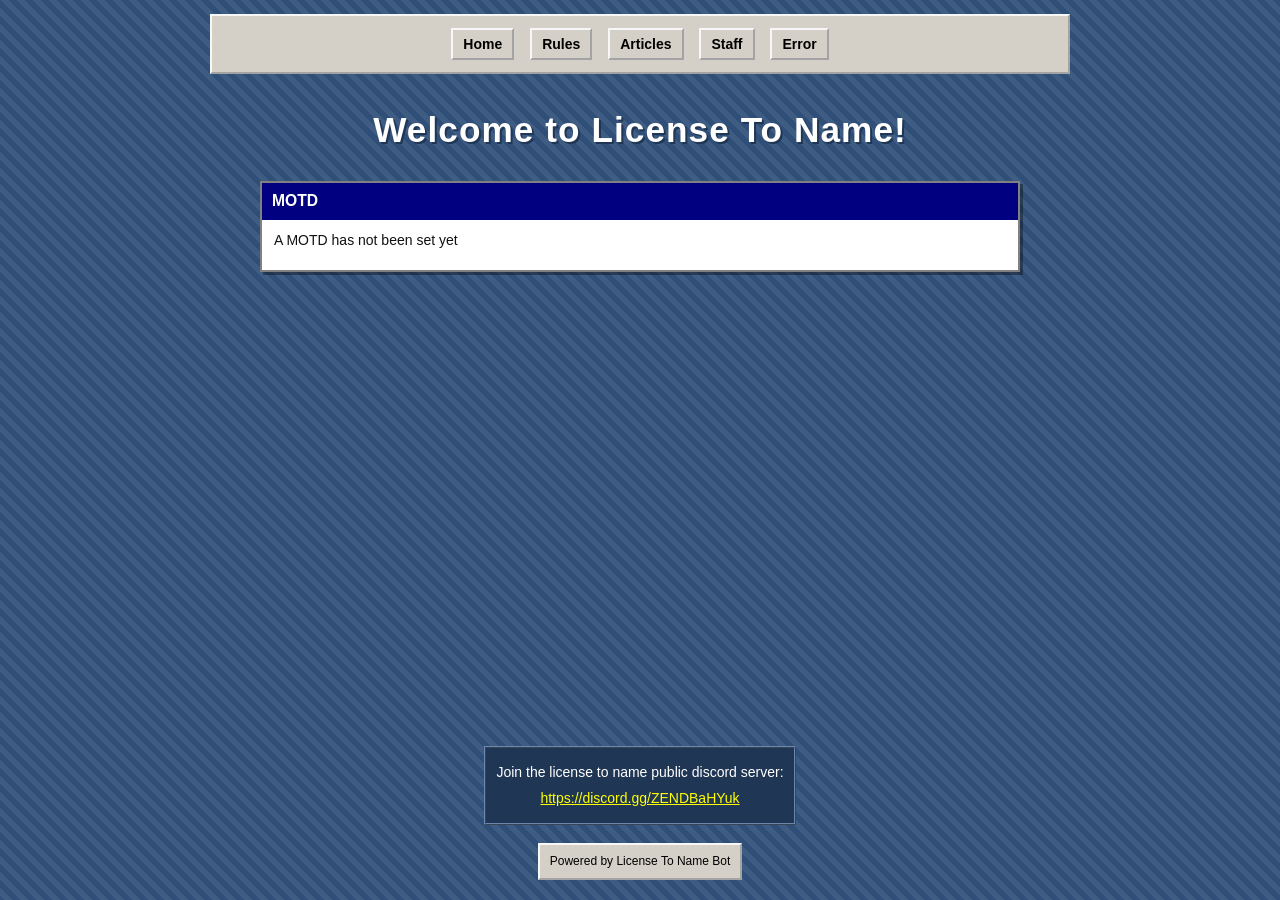
<file: index.html>
<!DOCTYPE html>
<html lang="en">
<head>
    <meta charset="UTF-8">
    <meta name="viewport" content="width=device-width, initial-scale=1.0">
    <title>License To Name</title>
    <link rel="stylesheet" href="style.css">
    <link id="favicon" rel="icon" href="/favicons/frame0.png" type="image/png">
</head>
<body>

    <div id="topbar-container"></div>

    <h1>Welcome to License To Name!</h1>

    <div class="forum-post">
        <h2>MOTD</h2>
        <p>A MOTD has not been set yet</p>
    </div>

    <div class="bottom-link">
        <p>Join the license to name public discord server:</p>
        <p><a href="https://discord.gg/ZENDBaHYuk" target="_blank" rel="noopener noreferrer">https://discord.gg/ZENDBaHYuk</a></p>
    </div>

    <!-- Footer -->
    <div class="footer">
        Powered by License To Name Bot
    </div>
    <script src="/components/loadComponents.js"></script>
    <script src="/components/animatedFavicon.js"></script>
</body>
</html>
</file>
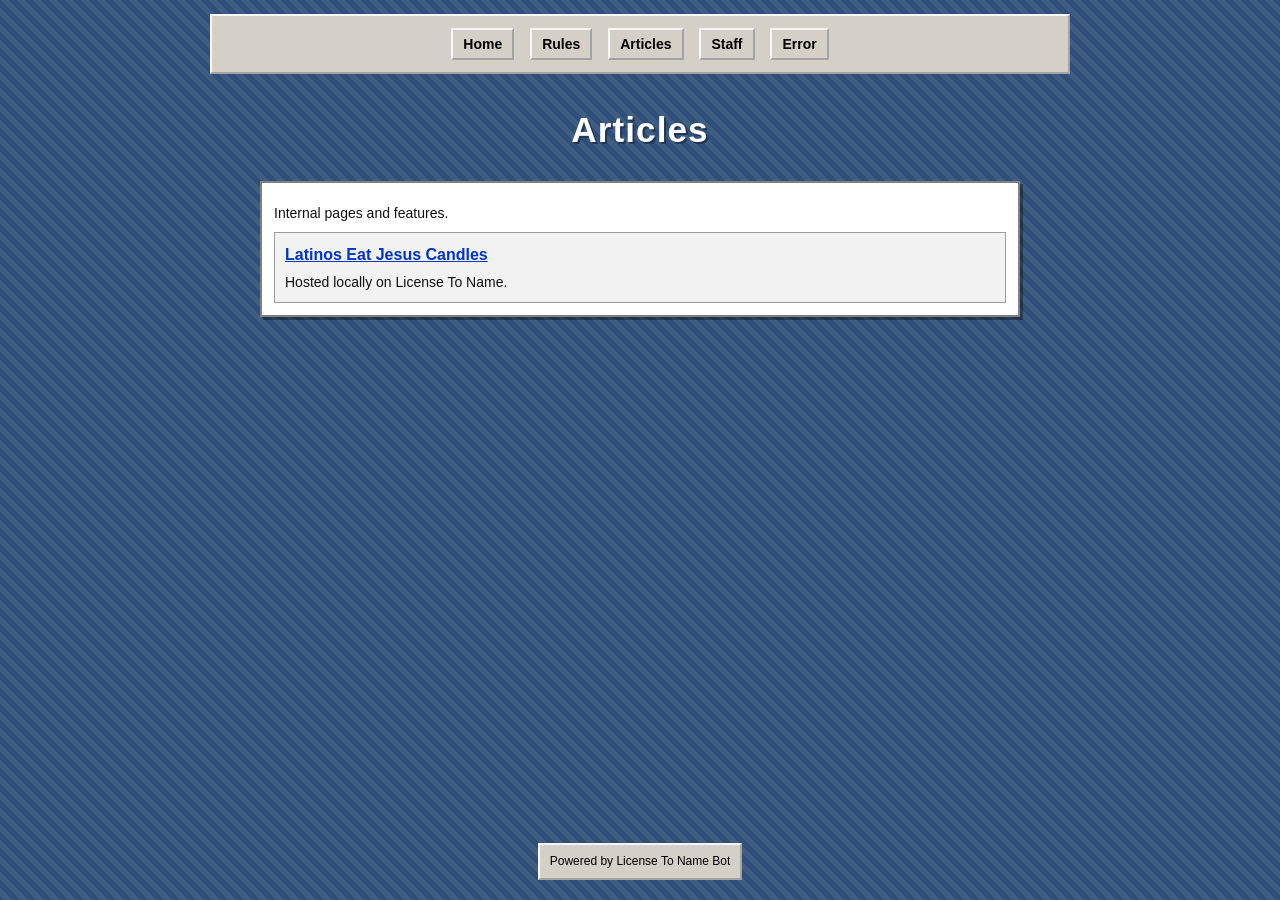
<file: articles/index.html>
<!DOCTYPE html>
<html lang="en">
<head>
    <meta charset="UTF-8">
    <meta name="viewport" content="width=device-width, initial-scale=1.0">
    <title>Articles - License To Name</title>
    <link rel="stylesheet" href="../style.css">
    <link id="favicon" rel="icon" href="../favicons/frame0.png" type="image/png">
</head>
<body>

    <div id="topbar-container"></div>

    <h1>Articles</h1>

    <div class="forum-post info-board">
        <p class="info-intro">Internal pages and features.</p>

        <div class="info-list">
            <article class="info-item">
                <h2><a href="./latinoseatjesuscandles/">Latinos Eat Jesus Candles</a></h2>
                <p>Hosted locally on License To Name.</p>
            </article>
        </div>
    </div>

    <div class="footer">
        Powered by License To Name Bot
    </div>
    <script src="../components/loadComponents.js"></script>
    <script src="../components/animatedFavicon.js"></script>
</body>
</html>
</file>
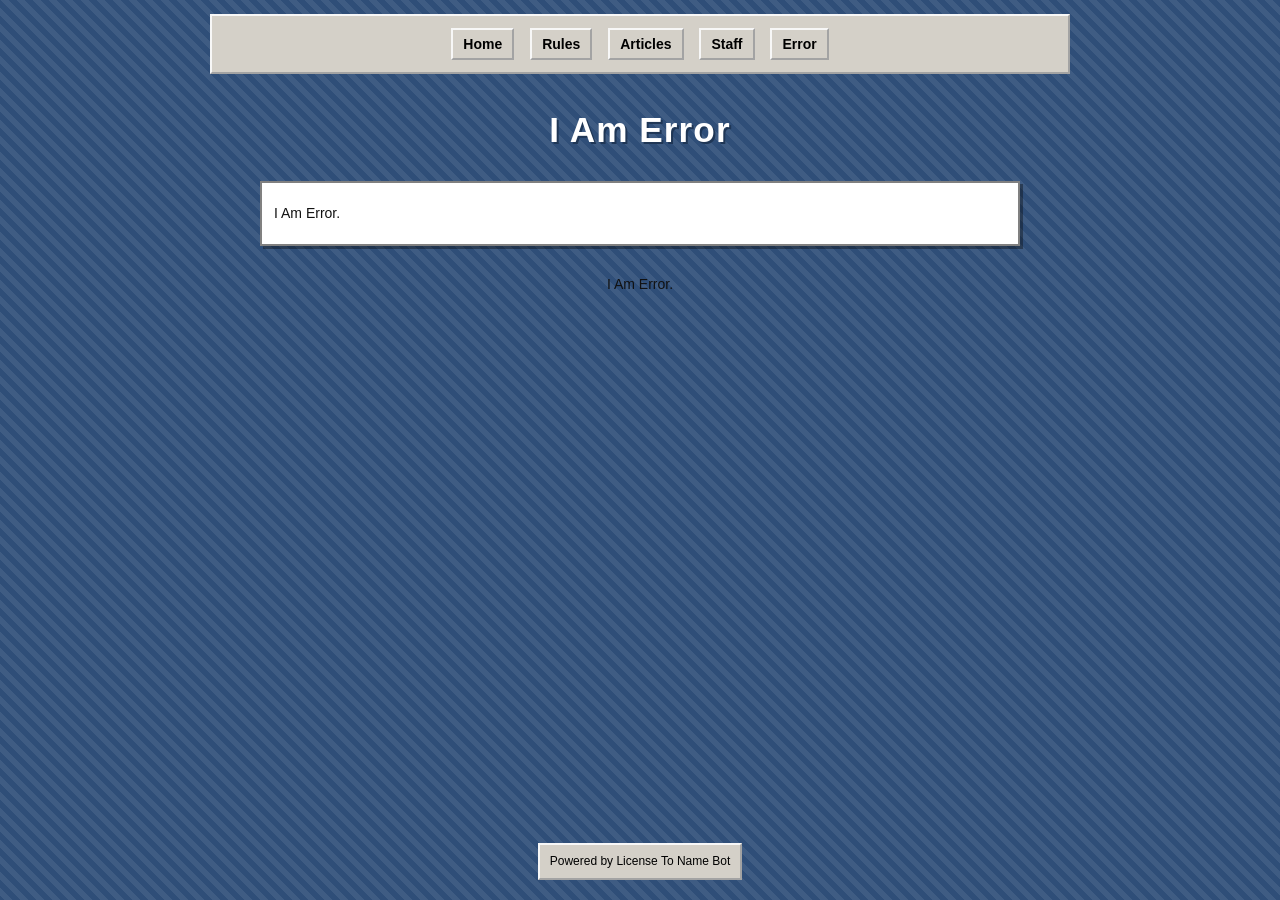
<file: error/index.html>
<!DOCTYPE html>
<html lang="en">
<head>
    <meta charset="UTF-8">
    <meta name="viewport" content="width=device-width, initial-scale=1.0">
    <title>I Am Error - License To Name</title>
    <link rel="stylesheet" href="../style.css">
    <link id="favicon" rel="icon" href="../favicons/frame0.png" type="image/png">
</head>
<body>

    <div id="topbar-container"></div>

    <h1>I Am Error</h1>

    <div class="forum-post">
        <p>I Am Error.</p>
    </div>
    
    <p>I Am Error.</p>

    <!-- Footer -->
    <div class="footer">
        Powered by License To Name Bot
    </div>
    <script src="../components/loadComponents.js"></script>
    <script src="../components/animatedFavicon.js"></script>
</body>
</html>
</file>
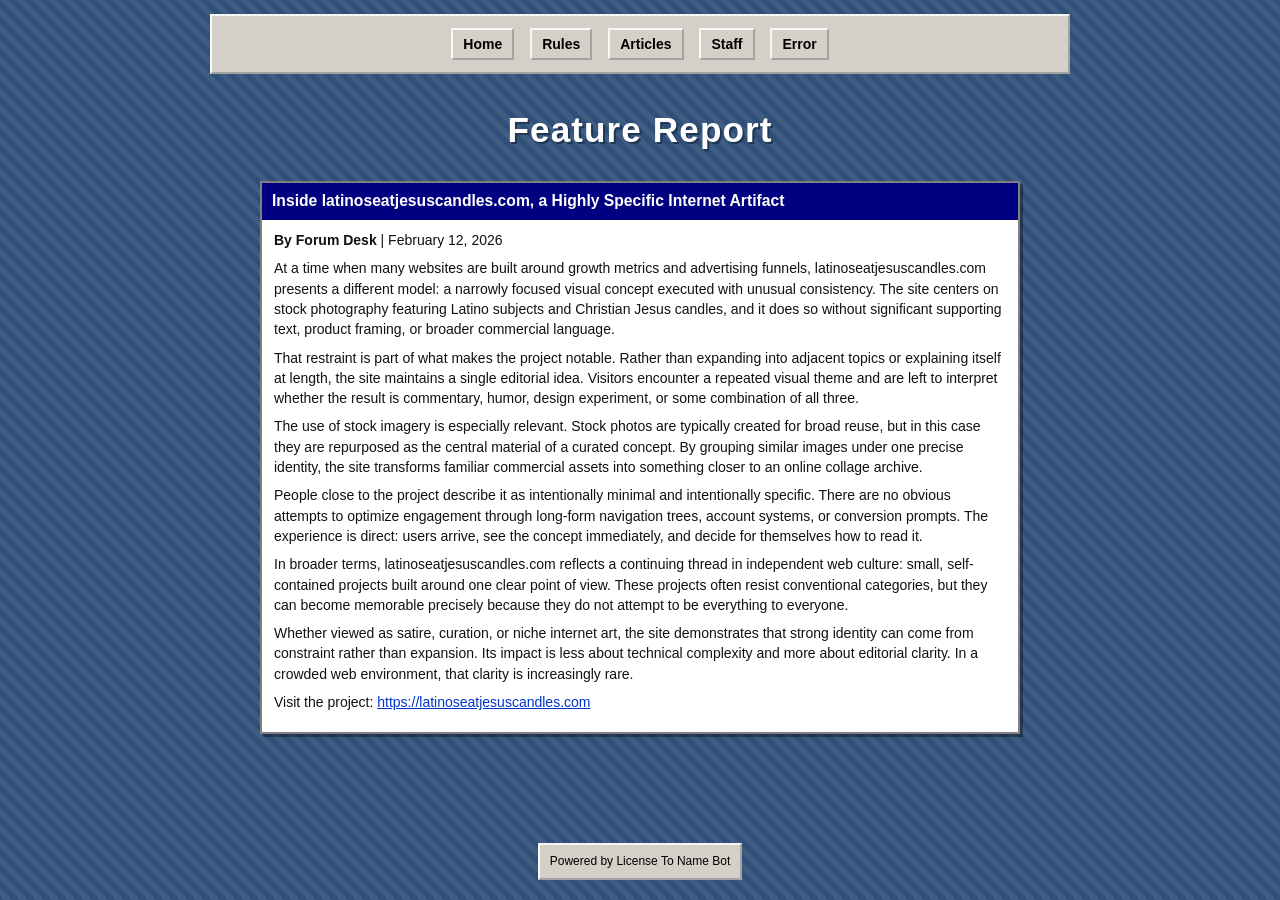
<file: latinoseatjesuscandles.com/index.html>
<!DOCTYPE html>
<html lang="en">
<head>
    <meta charset="UTF-8">
    <meta name="viewport" content="width=device-width, initial-scale=1.0">
    <title>Feature: latinoseatjesuscandles.com - License To Name</title>
    <link rel="stylesheet" href="../style.css">
    <link id="favicon" rel="icon" href="../favicons/frame0.png" type="image/png">
</head>
<body>

    <div id="topbar-container"></div>

    <h1>Feature Report</h1>

    <div class="forum-post">
        <h2>Inside latinoseatjesuscandles.com, a Highly Specific Internet Artifact</h2>
        <p><strong>By Forum Desk</strong> | February 12, 2026</p>

        <p>
            At a time when many websites are built around growth metrics and advertising funnels, latinoseatjesuscandles.com
            presents a different model: a narrowly focused visual concept executed with unusual consistency. The site centers
            on stock photography featuring Latino subjects and Christian Jesus candles, and it does so without significant
            supporting text, product framing, or broader commercial language.
        </p>

        <p>
            That restraint is part of what makes the project notable. Rather than expanding into adjacent topics or explaining
            itself at length, the site maintains a single editorial idea. Visitors encounter a repeated visual theme and are
            left to interpret whether the result is commentary, humor, design experiment, or some combination of all three.
        </p>

        <p>
            The use of stock imagery is especially relevant. Stock photos are typically created for broad reuse, but in this
            case they are repurposed as the central material of a curated concept. By grouping similar images under one precise
            identity, the site transforms familiar commercial assets into something closer to an online collage archive.
        </p>

        <p>
            People close to the project describe it as intentionally minimal and intentionally specific. There are no obvious
            attempts to optimize engagement through long-form navigation trees, account systems, or conversion prompts. The
            experience is direct: users arrive, see the concept immediately, and decide for themselves how to read it.
        </p>

        <p>
            In broader terms, latinoseatjesuscandles.com reflects a continuing thread in independent web culture: small,
            self-contained projects built around one clear point of view. These projects often resist conventional categories,
            but they can become memorable precisely because they do not attempt to be everything to everyone.
        </p>

        <p>
            Whether viewed as satire, curation, or niche internet art, the site demonstrates that strong identity can come from
            constraint rather than expansion. Its impact is less about technical complexity and more about editorial clarity.
            In a crowded web environment, that clarity is increasingly rare.
        </p>

        <p>
            Visit the project: <a href="https://latinoseatjesuscandles.com" target="_blank" rel="noopener noreferrer">https://latinoseatjesuscandles.com</a>
        </p>
    </div>

    <div class="footer">
        Powered by License To Name Bot
    </div>
    <script src="../components/loadComponents.js"></script>
    <script src="../components/animatedFavicon.js"></script>
</body>
</html>
</file>
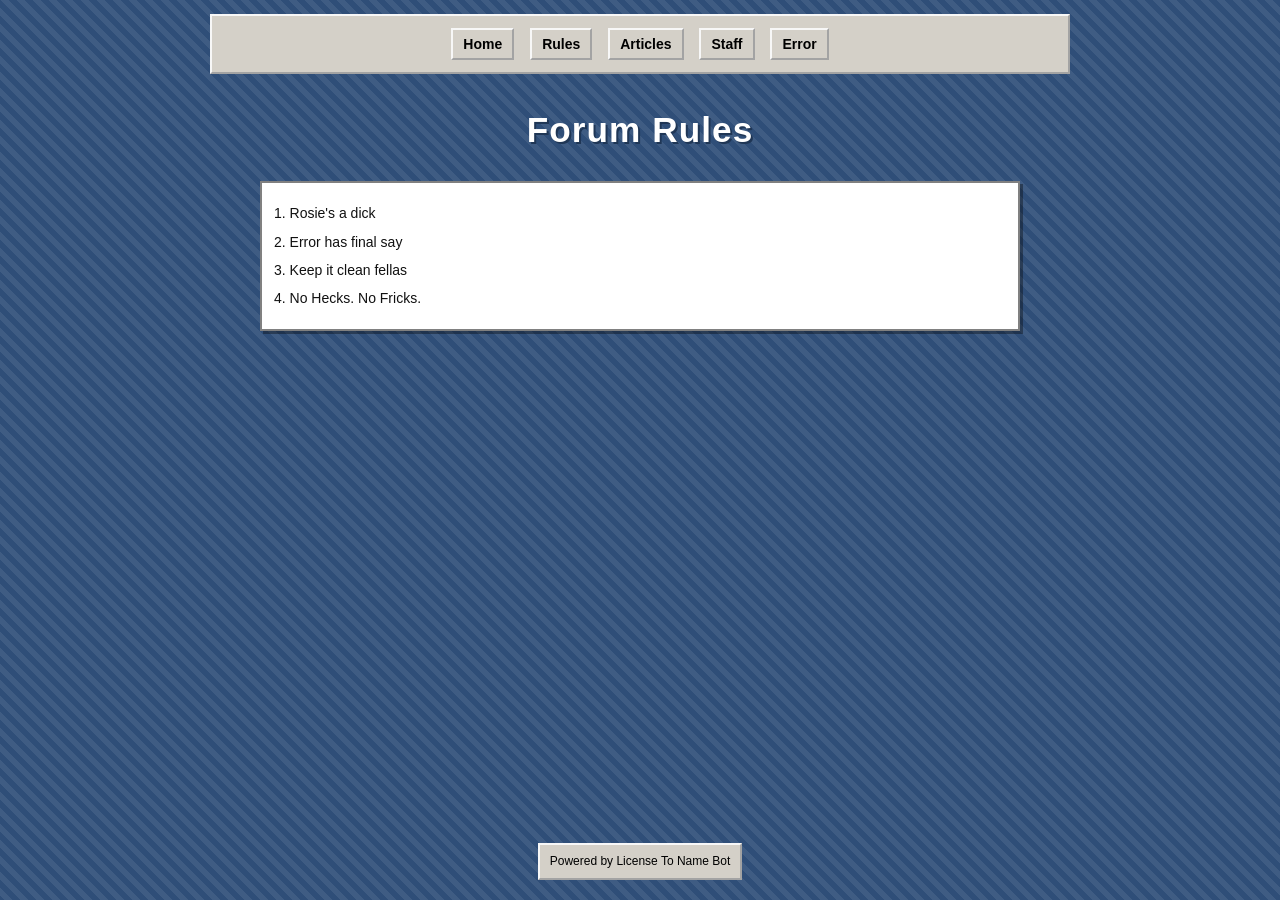
<file: rules/index.html>
<!DOCTYPE html>
<html lang="en">
<head>
    <meta charset="UTF-8">
    <meta name="viewport" content="width=device-width, initial-scale=1.0">
    <title>Rules - License To Name</title>
    <link rel="stylesheet" href="../style.css">
    <link id="favicon" rel="icon" href="../favicons/frame0.png" type="image/png">
</head>
<body>

    <div id="topbar-container"></div>

    <h1>Forum Rules</h1>

    <div class="forum-post">
        <p>1. Rosie's a dick</p>
        <p>2. Error has final say</p>
        <p>3. Keep it clean fellas</p>
        <p>4. No Hecks. No Fricks.</p>
    </div>

    <!-- Footer -->
    <div class="footer">
        Powered by License To Name Bot
    </div>
    <script src="../components/loadComponents.js"></script>
    <script src="../components/animatedFavicon.js"></script>
</body>
</html>
</file>
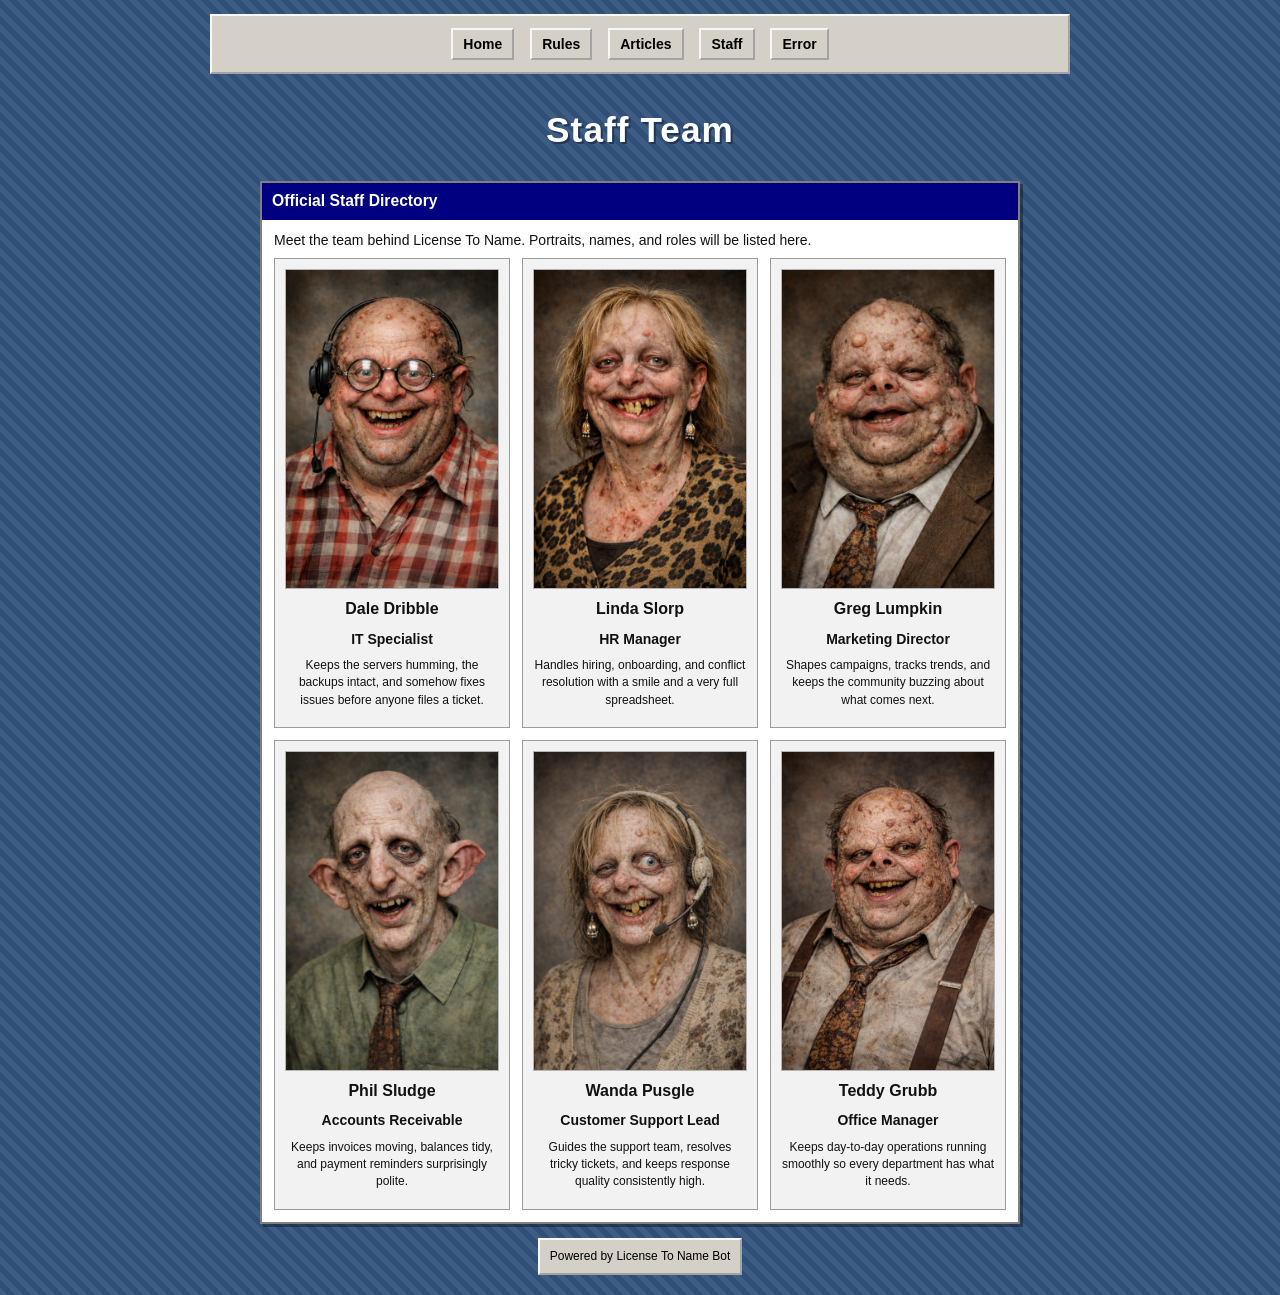
<file: staff/index.html>
<!DOCTYPE html>
<html lang="en">
<head>
    <meta charset="UTF-8">
    <meta name="viewport" content="width=device-width, initial-scale=1.0">
    <title>License To Name Staff</title>
    <link rel="stylesheet" href="/style.css">
    <link id="favicon" rel="icon" href="/favicons/frame0.png" type="image/png">
</head>
<body>

    <div id="topbar-container"></div>

    <h1>Staff Team</h1>

    <section class="forum-post staff-page" aria-labelledby="staff-title">
        <h2 id="staff-title">Official Staff Directory</h2>
        <p class="staff-intro">Meet the team behind License To Name. Portraits, names, and roles will be listed here.</p>

        <div class="staff-grid" aria-live="polite">
            <article class="staff-card">
                <img class="staff-portrait" src="/staff/images/dale-dribble.png" alt="Portrait of Dale Dribble">
                <h3>Dale Dribble</h3>
                <p class="staff-role">IT Specialist</p>
                <p class="staff-bio">Keeps the servers humming, the backups intact, and somehow fixes issues before anyone files a ticket.</p>
            </article>

            <article class="staff-card">
                <img class="staff-portrait" src="/staff/images/linda-slorp.png" alt="Portrait of Linda Slorp">
                <h3>Linda Slorp</h3>
                <p class="staff-role">HR Manager</p>
                <p class="staff-bio">Handles hiring, onboarding, and conflict resolution with a smile and a very full spreadsheet.</p>
            </article>

            <article class="staff-card">
                <img class="staff-portrait" src="/staff/images/greg-lumpkin.png" alt="Portrait of Greg Lumpkin">
                <h3>Greg Lumpkin</h3>
                <p class="staff-role">Marketing Director</p>
                <p class="staff-bio">Shapes campaigns, tracks trends, and keeps the community buzzing about what comes next.</p>
            </article>

            <article class="staff-card">
                <img class="staff-portrait" src="/staff/images/phil-sludge.png" alt="Portrait of Phil Sludge">
                <h3>Phil Sludge</h3>
                <p class="staff-role">Accounts Receivable</p>
                <p class="staff-bio">Keeps invoices moving, balances tidy, and payment reminders surprisingly polite.</p>
            </article>

            <article class="staff-card">
                <img class="staff-portrait" src="/staff/images/wanda-pusgle.png" alt="Portrait of Wanda Pusgle">
                <h3>Wanda Pusgle</h3>
                <p class="staff-role">Customer Support Lead</p>
                <p class="staff-bio">Guides the support team, resolves tricky tickets, and keeps response quality consistently high.</p>
            </article>

            <article class="staff-card">
                <img class="staff-portrait" src="/staff/images/teddy-grubb.png" alt="Portrait of Teddy Grubb">
                <h3>Teddy Grubb</h3>
                <p class="staff-role">Office Manager</p>
                <p class="staff-bio">Keeps day-to-day operations running smoothly so every department has what it needs.</p>
            </article>
        </div>
    </section>

    <div class="footer">
        Powered by License To Name Bot
    </div>

    <script src="/components/loadComponents.js"></script>
    <script src="/components/animatedFavicon.js"></script>
</body>
</html>
</file>
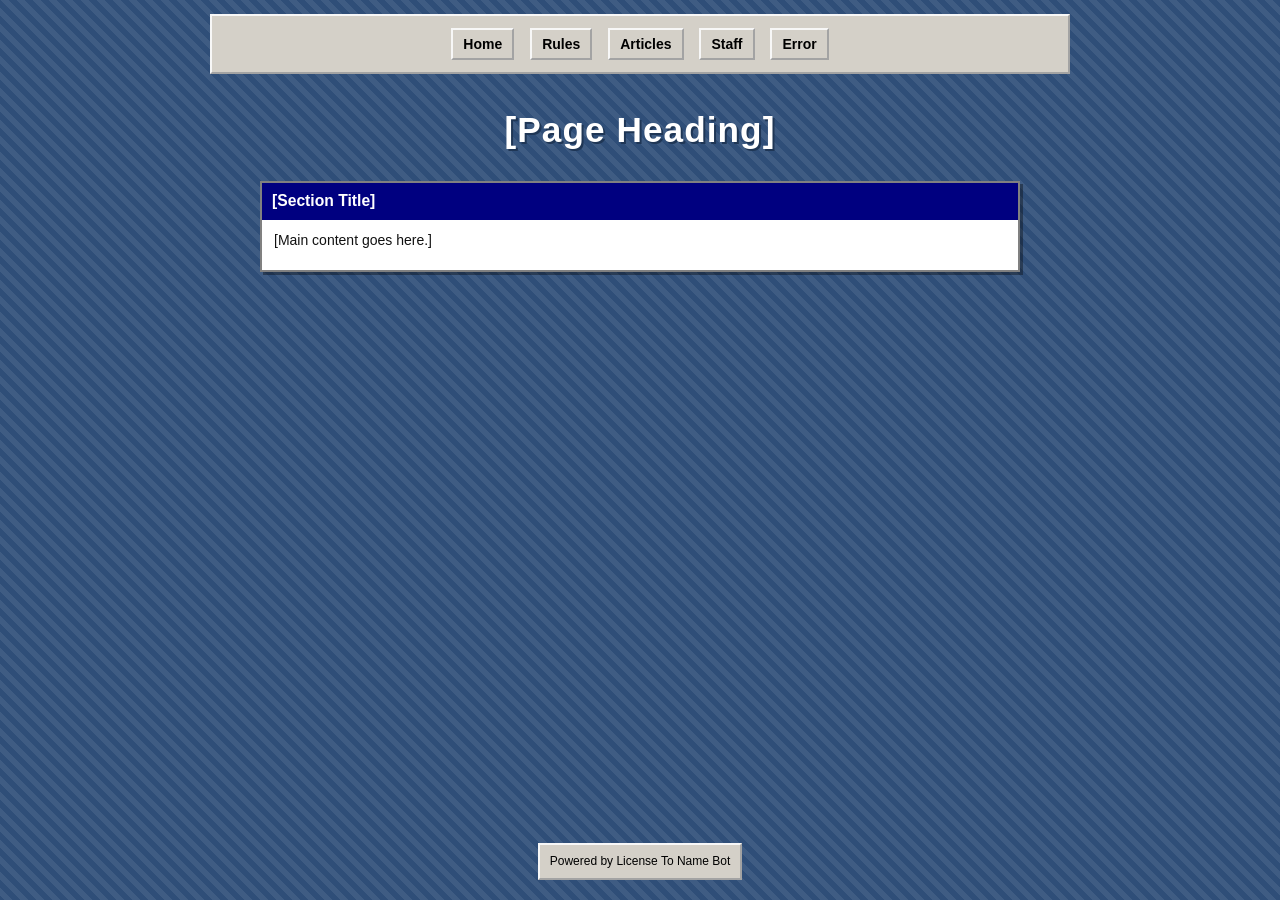
<file: template/index.html>
<!DOCTYPE html>
<html lang="en">
<head>
    <meta charset="UTF-8">
    <meta name="viewport" content="width=device-width, initial-scale=1.0">
    <title>[Page Title] - License To Name</title>
    <link rel="stylesheet" href="../style.css">
    <link id="favicon" rel="icon" href="../favicons/frame0.png" type="image/png">
</head>
<body>

    <div id="topbar-container"></div>

    <h1>[Page Heading]</h1>

    <div class="forum-post">
        <h2>[Section Title]</h2>
        <p>[Main content goes here.]</p>
    </div>

    <!-- Optional second content block -->
    <!--
    <div class="forum-post">
        <h2>[Another Section]</h2>
        <p>[Additional content.]</p>
    </div>
    -->

    <!-- Optional link block for announcements, Discord, or external links -->
    <!--
    <div class="bottom-link">
        <p>[Lead-in text]</p>
        <p><a href="https://example.com" target="_blank" rel="noopener noreferrer">https://example.com</a></p>
    </div>
    -->

    <div class="footer">
        Powered by License To Name Bot
    </div>

    <script src="../components/loadComponents.js"></script>
    <script src="../components/animatedFavicon.js"></script>
</body>
</html>
</file>
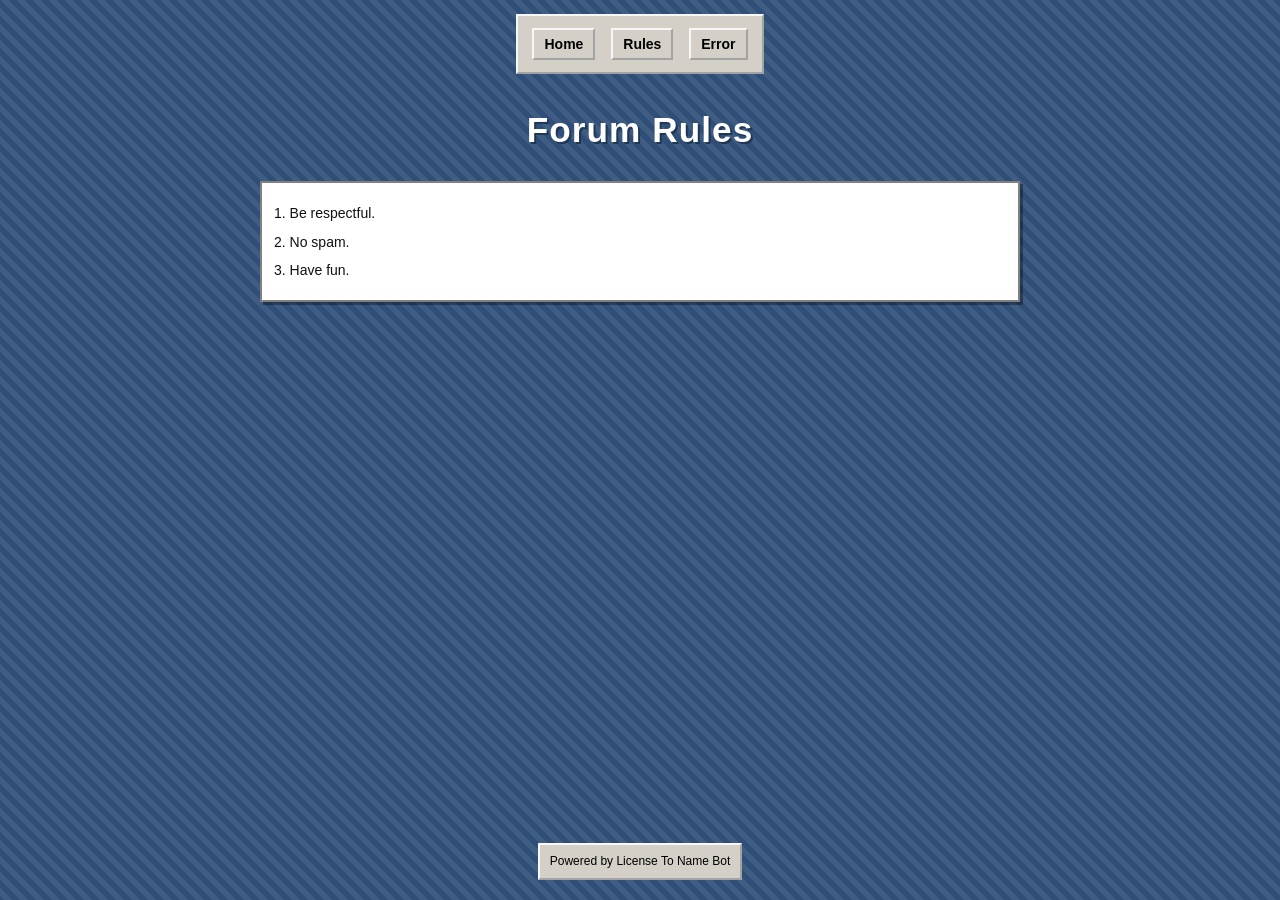
<file: rules.html>
<!DOCTYPE html>
<html lang="en">
<head>
    <meta charset="UTF-8">
    <meta name="viewport" content="width=device-width, initial-scale=1.0">
    <title>Forum Rules - License To Name</title>
    <link rel="stylesheet" href="style.css">
</head>
<body>

    <!-- Top Navigation -->
    <div class="topbar">
        <a href="https://licensetoname.com/">Home</a>
        <a href="rules.html">Rules</a>
        <a href="error.html">Error</a>
    </div>

    <h1>Forum Rules</h1>

    <div class="forum-post">
        <p>1. Be respectful.</p>
        <p>2. No spam.</p>
        <p>3. Have fun.</p>
    </div>

    <!-- Footer -->
    <div class="footer">
        Powered by License To Name Bot
    </div>

</body>
</html>
</file>
<file: style.css>
:root {
  --page-bg: #2f4e78;
  --page-bg-dark: #1f3655;
  --panel-bg: #ffffff;
  --ui-gray: #d4d0c8;
  --ui-gray-dark: #808080;
  --ui-gray-light: #f7f7f7;
  --ink: #111111;
  --link: #0033cc;
  --link-hover: #cc0000;
  --header-blue: #000080;
}

* {
  box-sizing: border-box;
}

body {
  margin: 0;
  min-height: 100vh;
  padding: 14px 10px 20px;
  display: flex;
  flex-direction: column;
  text-align: center;
  color: var(--ink);
  font-family: Verdana, Tahoma, "MS Sans Serif", sans-serif;
  font-size: 14px;
  line-height: 1.45;
  background-color: var(--page-bg);
  background-image:
    linear-gradient(45deg, rgba(255, 255, 255, 0.08) 25%, transparent 25%, transparent 50%, rgba(255, 255, 255, 0.08) 50%, rgba(255, 255, 255, 0.08) 75%, transparent 75%, transparent);
  background-size: 16px 16px;
}

h1 {
  margin: 14px 0 12px;
  color: #ffffff;
  font-family: "Trebuchet MS", Verdana, sans-serif;
  font-size: clamp(1.5rem, 3.8vw, 2.2rem);
  letter-spacing: 0.03em;
  text-shadow: 2px 2px 0 var(--page-bg-dark);
}

h2 {
  margin: 0 0 8px;
}

a {
  color: var(--link);
  text-decoration: underline;
}

a:visited {
  color: #551a8b;
}

a:hover {
  color: var(--link-hover);
}

button {
  font: inherit;
  background: var(--ui-gray);
  border: 2px outset var(--ui-gray-light);
  color: var(--ink);
  padding: 5px 9px;
}

button:active {
  border-style: inset;
}

.topbar {
  max-width: 860px;
  margin: 0 auto 16px;
  padding: 8px;
  text-align: center;
  background: var(--ui-gray);
  border: 2px outset var(--ui-gray-light);
}

.topbar a {
  display: inline-block;
  margin: 4px 6px;
  padding: 4px 10px;
  text-decoration: none;
  color: #000000;
  font-weight: 700;
  background: var(--ui-gray);
  border: 2px outset var(--ui-gray-light);
}

.topbar a:hover {
  color: #000000;
  background: #ece9e1;
}

.topbar a:active {
  border-style: inset;
}

.forum-post {
  max-width: 760px;
  width: min(760px, 100%);
  margin: 14px auto;
  padding: 12px;
  text-align: left;
  overflow: hidden;
  background: var(--panel-bg);
  border: 2px solid var(--ui-gray-dark);
  box-shadow: 3px 3px 0 rgba(0, 0, 0, 0.35);
}

.forum-post h2 {
  margin: -12px -12px 10px;
  padding: 7px 10px;
  color: #ffffff;
  font-size: 0.98rem;
  background: var(--header-blue);
}

.forum-post p {
  margin: 8px 0;
  color: var(--ink);
}

.info-board {
  max-width: 840px;
}

.info-intro {
  margin-bottom: 12px;
}

.info-list {
  display: grid;
  gap: 10px;
}

.info-item {
  padding: 10px;
  background: #f2f2f2;
  border: 1px solid #9b9b9b;
}

.info-item h2 {
  margin: 0 0 6px;
  font-size: 1rem;
  padding: 0;
  color: var(--ink);
  background: transparent;
}

.info-item p {
  margin: 0;
}

.photo-gallery {
  display: grid;
  grid-template-columns: repeat(auto-fit, minmax(220px, 1fr));
  gap: 12px;
  margin-top: 12px;
}

.photo-card {
  margin: 0;
  padding: 8px;
  max-width: 100%;
  overflow: hidden;
  background: #f2f2f2;
  border: 1px solid #9b9b9b;
}

.photo-card img {
  display: block;
  width: 100%;
  max-width: 100%;
  height: 180px;
  object-fit: cover;
  border: 1px solid #b4b4b4;
}

.photo-card figcaption {
  margin-top: 6px;
  font-size: 12px;
}

.staff-page {
  max-width: 900px;
}

.staff-intro {
  margin: 2px 0 12px;
}

.staff-grid {
  display: grid;
  gap: 12px;
  grid-template-columns: repeat(auto-fit, minmax(220px, 1fr));
}

.staff-card {
  margin: 0;
  padding: 10px;
  text-align: center;
  background: #f2f2f2;
  border: 1px solid #9b9b9b;
}

.staff-portrait {
  display: block;
  width: 100%;
  height: auto;
  object-fit: contain;
  border: 1px solid #b4b4b4;
  background: #ffffff;
}

.staff-card h3 {
  margin: 8px 0 4px;
  font-size: 1rem;
}

.staff-role {
  margin: 0;
  font-weight: 700;
  color: #333333;
}

.staff-bio {
  margin: 8px 0 0;
  font-size: 12px;
  color: #4b4b4b;
}

.staff-card-placeholder {
  border-style: dashed;
}

.staff-portrait-placeholder {
  background:
    linear-gradient(135deg, #e6e6e6 25%, transparent 25%, transparent 50%, #e6e6e6 50%, #e6e6e6 75%, transparent 75%, transparent),
    #f8f8f8;
  background-size: 20px 20px;
}

.lejc-page {
  padding: 0;
}

.lejc-hero {
  position: relative;
  min-height: 360px;
  overflow: hidden;
  border-bottom: 2px solid #8f8f8f;
}

.lejc-hero img {
  display: block;
  width: 100%;
  height: 360px;
  max-width: 100%;
  object-fit: cover;
}

.lejc-hero-overlay {
  position: absolute;
  inset: 0;
  display: flex;
  flex-direction: column;
  align-items: center;
  justify-content: center;
  gap: 8px;
  padding: 16px;
  color: #ffffff;
  text-align: center;
  background: linear-gradient(to bottom, rgba(0, 0, 0, 0.28), rgba(0, 0, 0, 0.6));
}

.lejc-hero-overlay h2 {
  margin: 0;
  padding: 0;
  color: #ffffff;
  font-size: clamp(2rem, 6vw, 4.4rem);
  line-height: 1.12;
  font-family: "Trebuchet MS", Verdana, sans-serif;
  background: transparent;
  text-shadow: 2px 2px 0 #000000;
}

.lejc-hero-overlay p {
  margin: 0;
  color: #ffe066;
  font-size: clamp(1rem, 2.5vw, 1.25rem);
  font-weight: 700;
  letter-spacing: 0.02em;
  text-shadow: 2px 2px 0 #000000;
}

.lejc-contact {
  display: grid;
  gap: 18px;
  grid-template-columns: minmax(180px, 220px) 1fr;
  padding: 18px 14px 14px;
}

.lejc-contact-title h3 {
  margin: 0 0 10px;
  font-size: 2rem;
  line-height: 1.2;
  font-family: "Trebuchet MS", Verdana, sans-serif;
}

.lejc-contact-title img {
  display: block;
  width: 100%;
  max-width: none;
  height: 280px;
  object-fit: cover;
  object-position: center;
  border: 1px solid #9d9d9d;
  background: #ffffff;
}

.lejc-form {
  display: grid;
  gap: 10px;
}

.lejc-form-grid {
  display: grid;
  gap: 10px;
  grid-template-columns: 1fr 1fr;
}

.lejc-form input,
.lejc-form textarea {
  width: 100%;
  max-width: 100%;
  padding: 8px 9px;
  border: 1px solid #8f8f8f;
  background: #ffffff;
  color: var(--ink);
  font: inherit;
}

.lejc-form textarea {
  min-height: 112px;
  resize: vertical;
}

.lejc-form button {
  justify-self: start;
  min-width: 86px;
}

.lejc-copy {
  margin: 0;
  padding: 0 14px 14px;
  font-size: 12px;
  color: #4b4b4b;
}

.bottom-link {
  max-width: 760px;
  margin: auto auto 8px;
  padding: 8px 10px;
  text-align: center;
  color: #ffffff;
  background: var(--page-bg-dark);
  border: 2px ridge #6c86ac;
}

.bottom-link p {
  margin: 6px 0;
}

.bottom-link a,
.bottom-link a:visited {
  color: #ffff00;
}

.bottom-link a:hover {
  color: #ffffff;
}

.footer {
  max-width: 860px;
  margin: auto auto 0;
  padding: 8px 10px;
  text-align: center;
  font-size: 12px;
  color: #000000;
  background: var(--ui-gray);
  border: 2px outset var(--ui-gray-light);
}

.bottom-link + .footer {
  margin-top: 10px;
}

@media (max-width: 640px) {
  body {
    font-size: 13px;
    padding: 10px 6px 18px;
  }

  .topbar a {
    margin: 4px 4px;
    padding: 4px 8px;
    font-size: 12px;
  }

  .forum-post {
    padding: 10px;
  }

  .forum-post h2 {
    margin: -10px -10px 8px;
  }

  .lejc-hero {
    min-height: 250px;
  }

  .lejc-hero img {
    height: 250px;
  }

  .lejc-contact {
    grid-template-columns: 1fr;
    padding: 14px 10px 10px;
  }

  .lejc-form-grid {
    grid-template-columns: 1fr;
  }

  .lejc-copy {
    padding: 0 10px 10px;
  }
}
</file>
